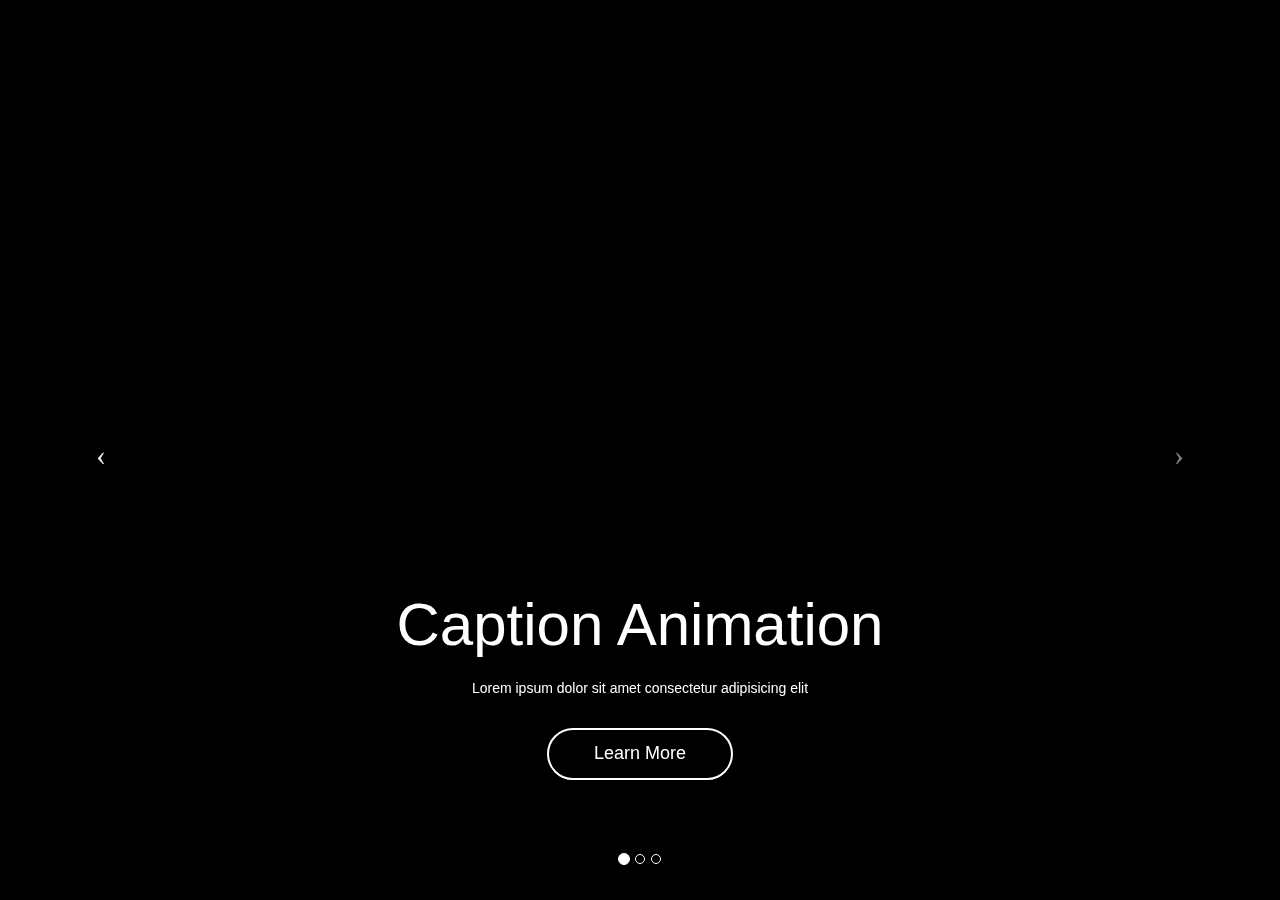
<file: sections/carousel/carousel.html>
<!DOCTYPE html>
<html lang="en">

<head>
    <meta charset="UTF-8">
    <title>Bootstrap Slider Full Screen with Animations</title>
    <link rel='stylesheet' href='https://cdnjs.cloudflare.com/ajax/libs/twitter-bootstrap/3.3.7/css/bootstrap.min.css'>
    <link rel='stylesheet' href='https://cdnjs.cloudflare.com/ajax/libs/animate.css/3.5.2/animate.min.css'>
    <link rel='stylesheet' href='//cdnjs.cloudflare.com/ajax/libs/font-awesome/4.3.0/css/font-awesome.min.css'>
    <link rel="stylesheet" href="./carousel.css">
    <base href="/grossmont-cybersecurity-club/" />

</head>

<body>
    <div id="myCarousel" class="carousel slide">
        <!-- Indicators -->
        <ol class="carousel-indicators">
            <li data-target="#myCarousel" data-slide-to="0" class="active"></li>
            <li data-target="#myCarousel" data-slide-to="1"></li>
            <li data-target="#myCarousel" data-slide-to="2"></li>
        </ol>

        <!-- Wrapper for Slides -->
        <div class="carousel-inner">
            <div class="item active">
                <!-- Set the first background image using inline CSS below. -->
                <div class="fill"
                    style="background-image:url('http://www.marchettidesign.net/demo/optimized-bootstrap/code.jpg');">
                </div>
                <div class="carousel-caption">
                    <h2 class="animated fadeInLeft">Caption Animation</h2>
                    <p class="animated fadeInUp">Lorem ipsum dolor sit amet consectetur adipisicing elit</p>
                    <p class="animated fadeInUp"><a href="#" class="btn btn-transparent btn-rounded btn-large">Learn
                            More</a></p>
                </div>
            </div>
            <div class="item">
                <!-- Set the second background image using inline CSS below. -->
                <div class="fill"
                    style="background-image:url('https://upload.wikimedia.org/wikipedia/commons/1/15/Cat_August_2010-4.jpg');">
                </div>
                <div class="carousel-caption">
                    <h2 class="animated fadeInDown">Caption Animation</h2>
                    <p class="animated fadeInUp">Lorem ipsum dolor sit amet consectetur adipisicing elit</p>
                    <p class="animated fadeInUp"><a href="#" class="btn btn-transparent btn-rounded btn-large">Learn
                            More</a></p>
                </div>
            </div>
            <div class="item">
                <!-- Set the third background image using inline CSS below. -->
                <div class="fill"
                    style="background-image:url('https://www.grossmont.edu/_resources/assets/images/001-library-dt/buildings/60-griffin-gate/griffin-center-night-cropped-1500x600.jpg');">
                </div>
                <div class="carousel-caption">
                    <h2 class="animated fadeInRight">Caption Animation</h2>
                    <p class="animated fadeInRight">Lorem ipsum dolor sit amet consectetur adipisicing elit</p>
                    <p class="animated fadeInRight"><a href="#" class="btn btn-transparent btn-rounded btn-large">Learn
                            More</a></p>
                </div>
            </div>
        </div>

        <!-- Controls -->
        <a class="left carousel-control" href="#myCarousel" data-slide="prev">
            <span class="icon-prev"></span>
        </a>
        <a class="right carousel-control" href="#myCarousel" data-slide="next">
            <span class="icon-next"></span>
        </a>

    </div>
    <!-- partial -->
    <script src='https://cdnjs.cloudflare.com/ajax/libs/jquery/3.1.0/jquery.min.js'></script>
    <script src='https://cdnjs.cloudflare.com/ajax/libs/twitter-bootstrap/3.3.7/js/bootstrap.min.js'></script>
</body>

</html>
</file>
<file: sections/carousel/carousel.css>
html,
body {
    height: 100%;
}

.carousel,
.item,
.active {
    height: 100%;
}

.carousel-inner {
  height: 100%;
  background: #000;
}

.carousel-caption{padding-bottom:80px;}

h2{font-size: 60px;}
p{padding:10px}

/* Background images are set within the HTML using inline CSS, not here */

.fill {
    width: 100%;
    height: 100%;
    background-position: center;
    -webkit-background-size: cover;
    -moz-background-size: cover;
    background-size: cover;
    -o-background-size: cover;
    opacity:0.6;
}




/**
 * Button
 */
.btn-transparent {
  background: transparent;
  color: #fff;
  border: 2px solid #fff;
}
.btn-transparent:hover {
  background-color: #fff;
}

.btn-rounded {
  border-radius: 70px;
}

.btn-large {
  padding: 11px 45px;
  font-size: 18px;
}

/**
 * Change animation duration
 */
.animated {
  -webkit-animation-duration: 1.5s;
  animation-duration: 1.5s;
}

@-webkit-keyframes fadeInRight {
  from {
    opacity: 0;
    -webkit-transform: translate3d(100px, 0, 0);
    transform: translate3d(100px, 0, 0);
  }

  to {
    opacity: 1;
    -webkit-transform: none;
    transform: none;
  }
}

@keyframes fadeInRight {
  from {
    opacity: 0;
    -webkit-transform: translate3d(100px, 0, 0);
    transform: translate3d(100px, 0, 0);
  }

  to {
    opacity: 1;
    -webkit-transform: none;
    transform: none;
  }
}

.fadeInRight {
  -webkit-animation-name: fadeInRight;
  animation-name: fadeInRight;
}
</file>
